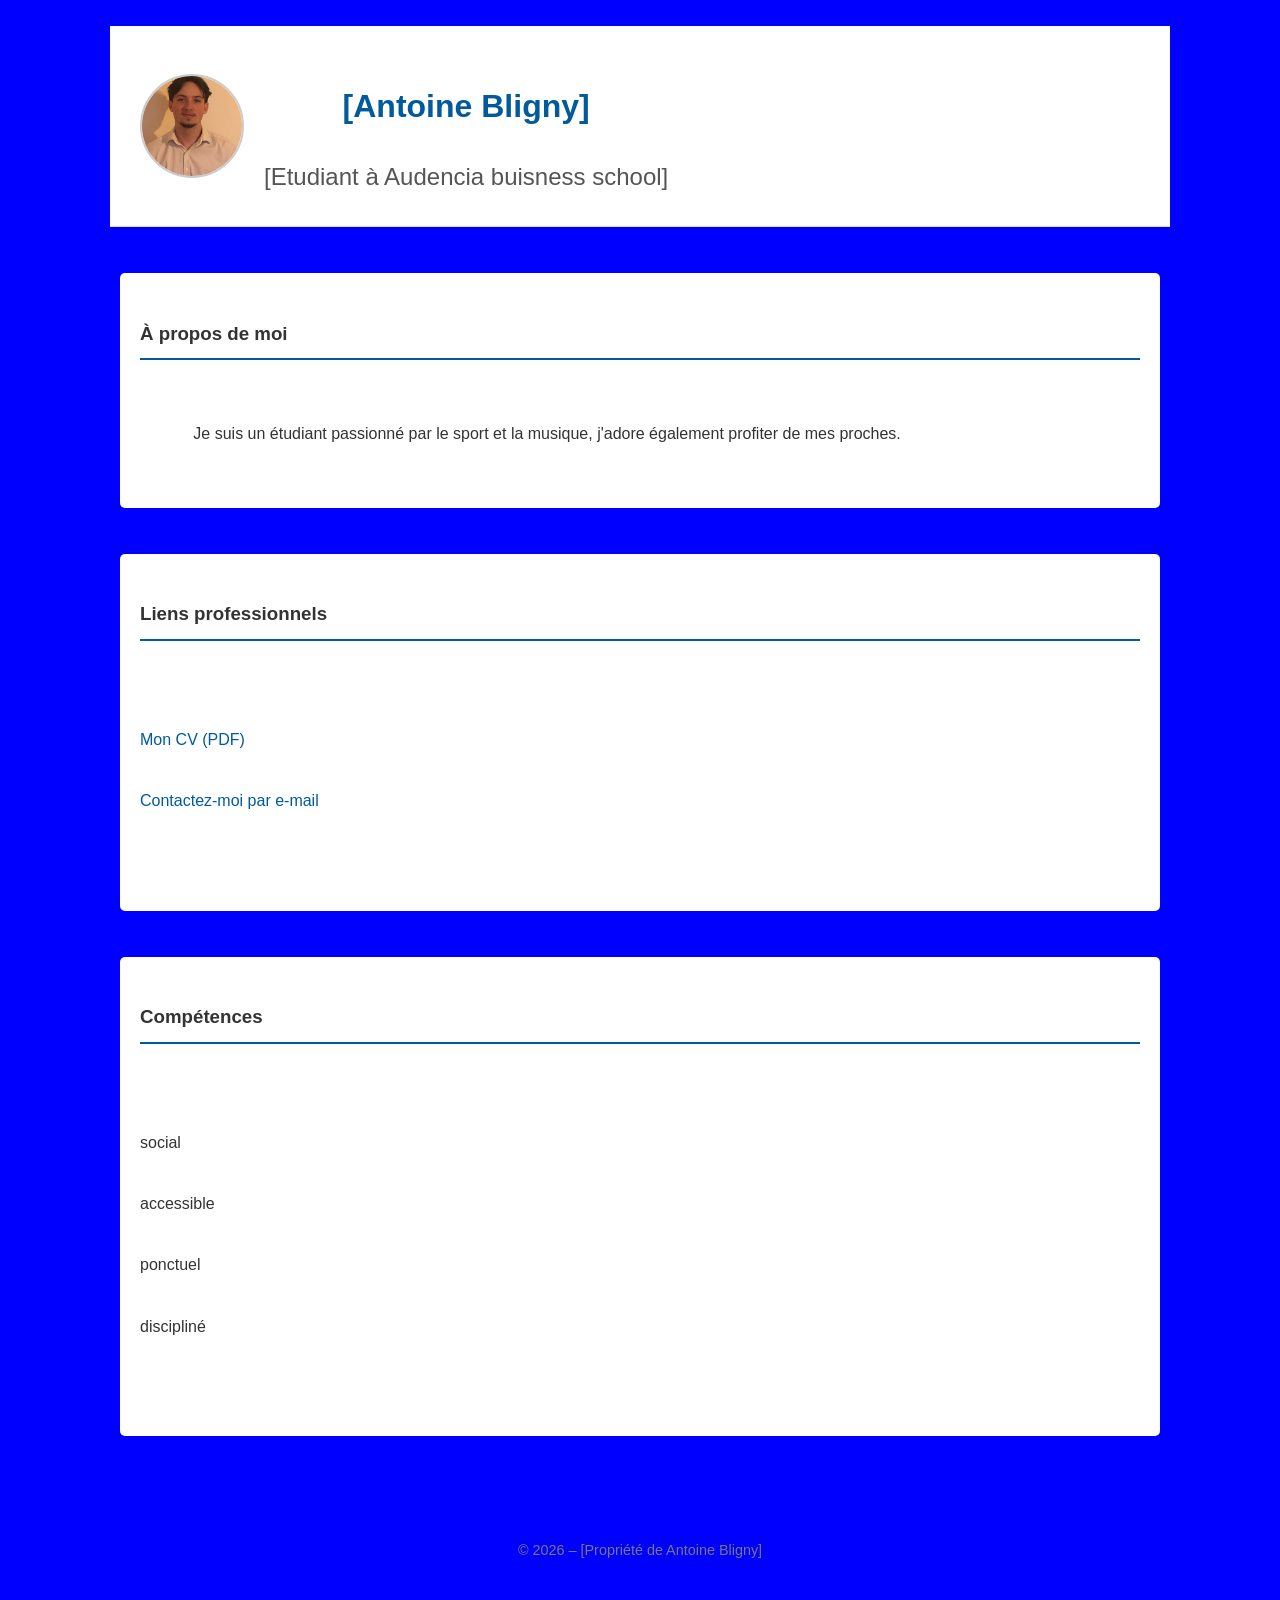
<file: index.html>
<!DOCTYPE html>
<html lang="fr">
<head>
        <meta charset="UTF-8">
    <meta name="viewport" content="width=device-width, initial-scale=1.0">
    <title>Portfolio de [Antoine Bligny]</title>

        <link rel="stylesheet" href="style.css">

    <style>
        header {
            display: flex;
            align-items: center;
            gap: 20px; /* Espace entre la photo et le texte */
        }
        .header-text {
            display: flex;
            flex-direction: column;
        }
        .profile-pic {
            width: 100px; /* Ajustez la taille selon vos besoins */
            height: 100px;
            border-radius: 50%; /* Rend l'image ronde */
            object-fit: cover; /* Assure que l'image est bien cadrée */
            border: 2px solid #ccc; /* Optionnel : une petite bordure */
        }
    </style>
</head>
<body>

        <header>
        <img src="image0.jpg" alt="Photo de Antoine Bligny" class="profile-pic">
        
        <div class="header-text">
            <h1>[Antoine Bligny]</h1>
            <h2>[Etudiant à Audencia buisness school]</h2>
        </div>
    </header>

        <section id="a-propos">
        <h3>À propos de moi</h3>
        <p>
            Je suis un étudiant passionné par le sport et la musique, j'adore également profiter de mes proches. 
        </p>
    </section>

        <section id="liens">
        <h3>Liens professionnels</h3>
        <ul>
            <li><a href="C:\Users\Antoine\Downloads\CV Antoine BLIGNY CM.pdf">Mon CV (PDF)</a></li>
            <li><a href="mailto:anbligny@gmail.com">Contactez-moi par e-mail</a></li>
        </ul>
    </section>

        <section id="competences">
        <h3>Compétences</h3>
        <ul>
            <li>social</li>
            <li>accessible</li>
            <li>ponctuel</li>
            <li>discipliné</li>
        </ul>
    </section>

        <footer>
        <p>© 2026 – [Propriété de Antoine Bligny]</p>
    </footer>

</body>
</html>
</file>
<file: style.css>
/*
  Auteur : Votre Nom
  Date : 2026-03-04
  Description : Feuille de style pour le portfolio professionnel simple.
*/

/* --- Styles généraux --- */
body {
    font-family: Arial, sans-serif; /* Police système par défaut */
    line-height: 1.6; /* Hauteur de ligne pour une meilleure lisibilité */
    margin: 0;
    padding: 0;
    background-color: #0000FF; /* Fond bleu marine */
    color: #333; /* Couleur de texte principale */
}

/* --- Conteneur principal --- */
/* Centre le contenu et limite sa largeur */
body > * {
    max-width: 1000px; /* Largeur maximale du contenu */
    margin: 0 auto; /* Centrage horizontal */
    padding: 20px;
}

/* --- En-tête --- */
header {
    background-color: #ffffff; /* Fond blanc pour l'en-tête */
    padding: 30px;
    text-align: center; /* Centrage du texte */
    border-bottom: 1px solid #ddd; /* Bordure inférieure légère */
}

header h1 {
    margin: 0;
    color: #005a9c; /* Bleu léger pour le nom */
}

header h2 {
    margin: 0;
    font-weight: normal; /* Titre en police normale */
    color: #555;
}

/* --- Sections --- */
section {
    background-color: #ffffff; /* Fond blanc pour les sections */
    margin-top: 20px; /* Marge supérieure pour séparer les sections */
    padding: 20px;
    border-radius: 5px; /* Coins légèrement arrondis */
}

section h3 {
    border-bottom: 2px solid #005a9c; /* Ligne de séparation pour les titres de section */
    padding-bottom: 10px;
    margin-top: 0;
}

/* --- Listes (pour les liens et compétences) --- */
ul {
    list-style: none; /* Suppression des puces par défaut */
    padding: 0;
}

li {
    margin-bottom: 10px; /* Espacement entre les éléments de la liste */
}

/* --- Liens --- */
a {
    color: #005a9c; /* Couleur des liens */
    text-decoration: none; /* Suppression du soulignement par défaut */
}

a:hover {
    text-decoration: underline; /* Soulignement au survol pour indiquer l'interactivité */
}

/* --- Pied de page --- */
footer {
    text-align: center; /* Centrage du texte */
    margin-top: 20px;
    padding: 20px;
    font-size: 0.9em; /* Taille de police légèrement réduite */
    color: #777;
}
</file>
